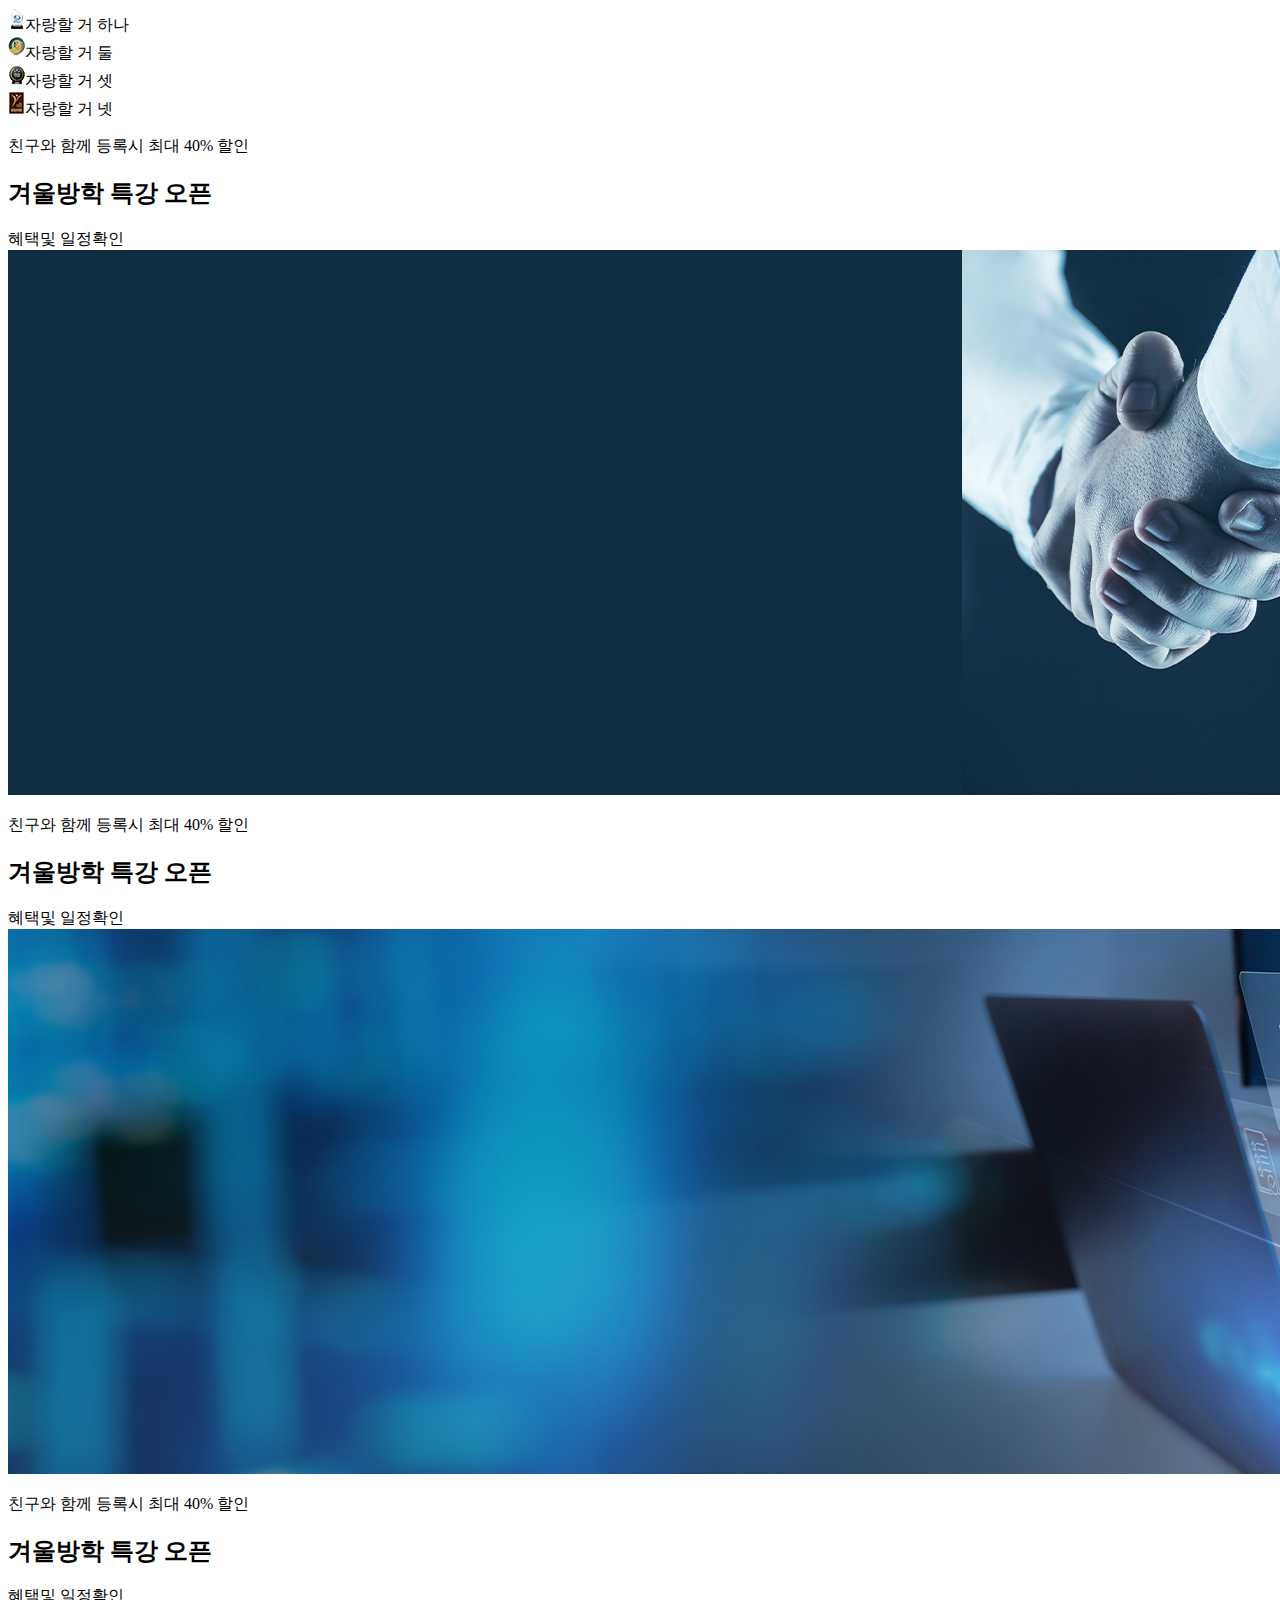
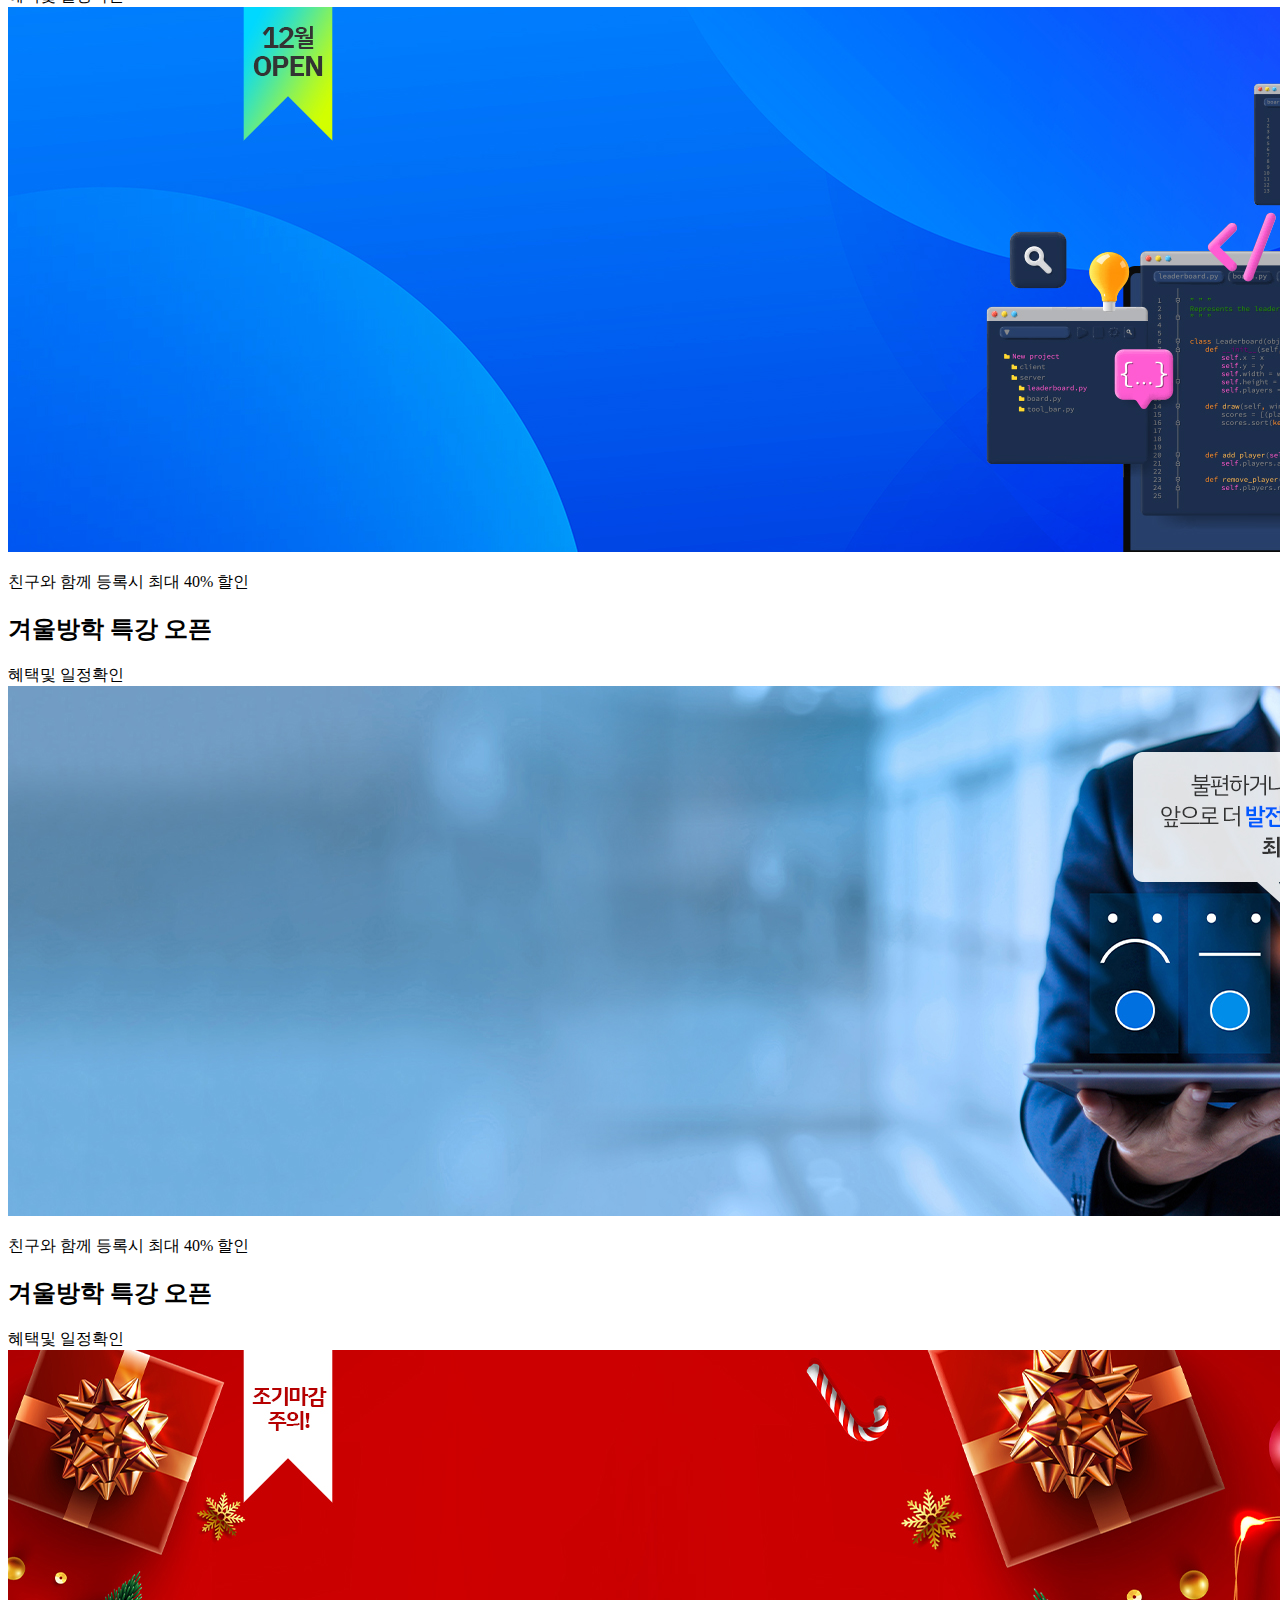
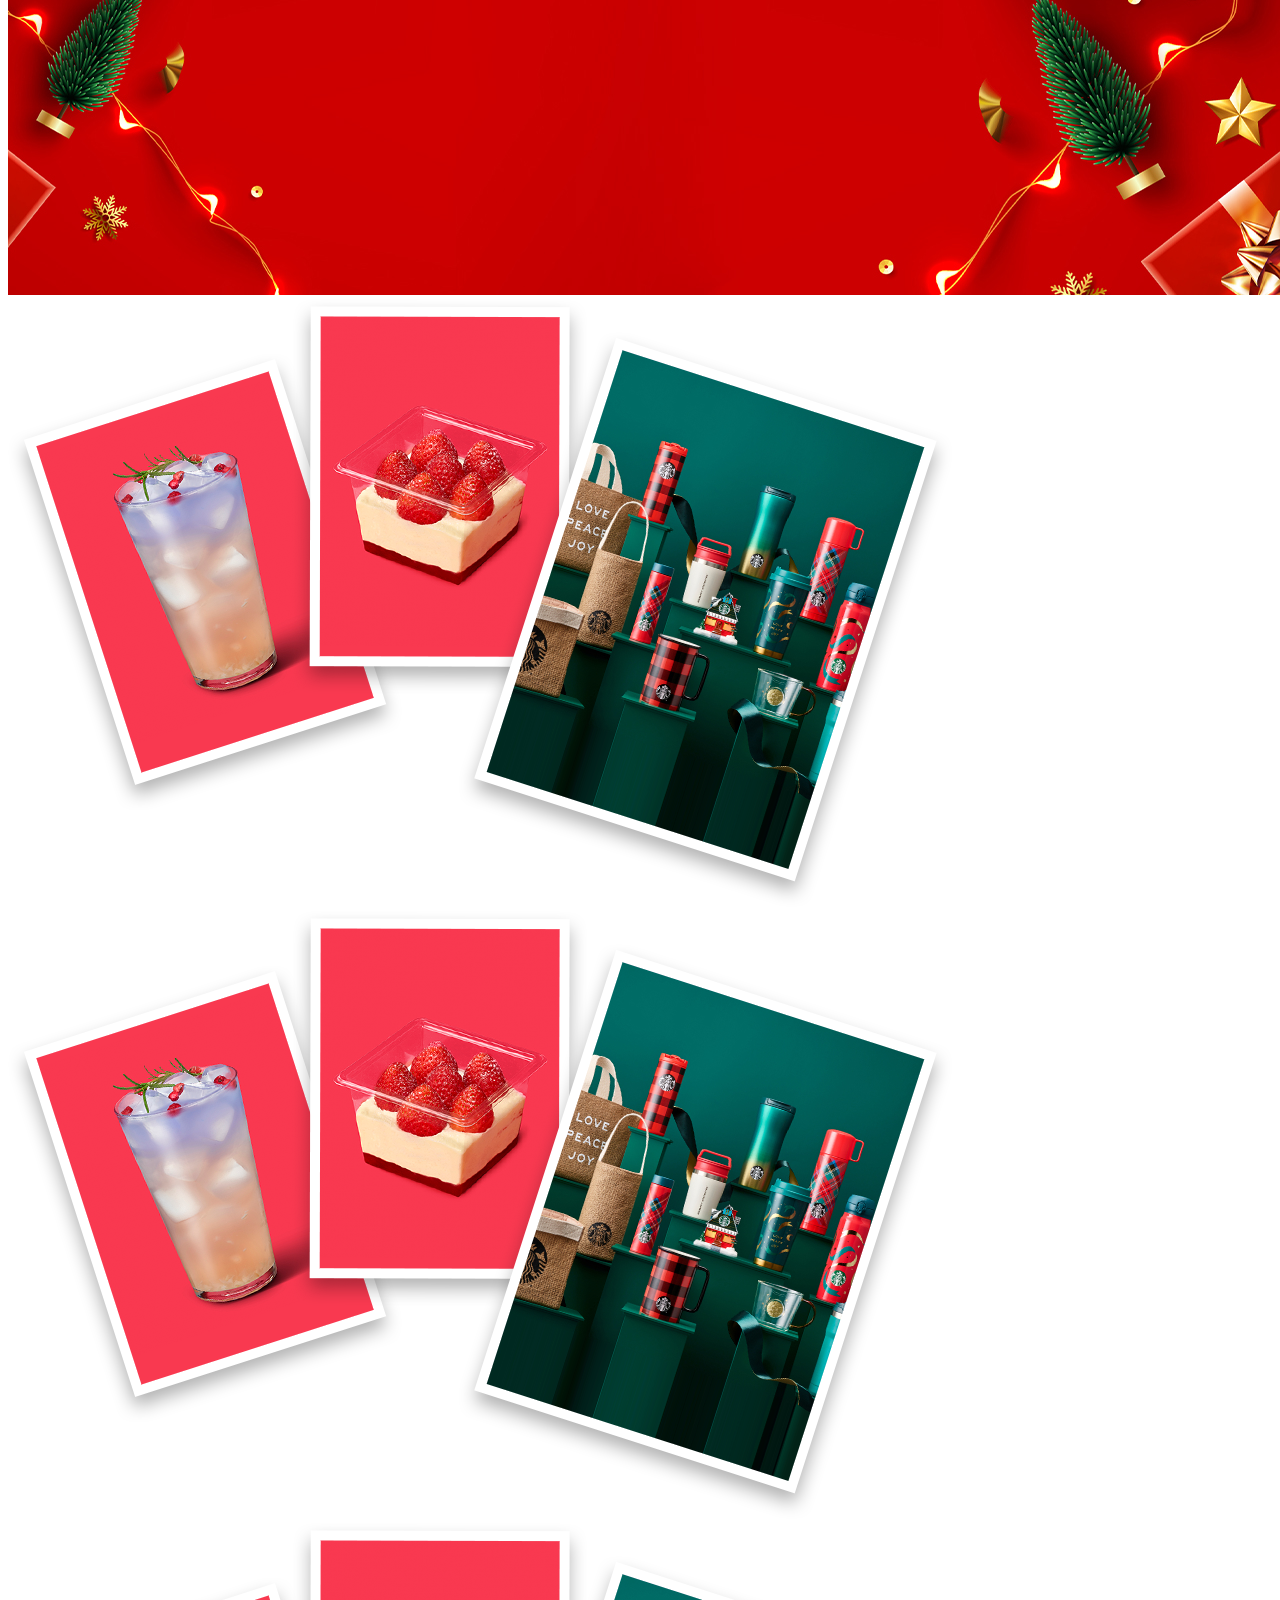
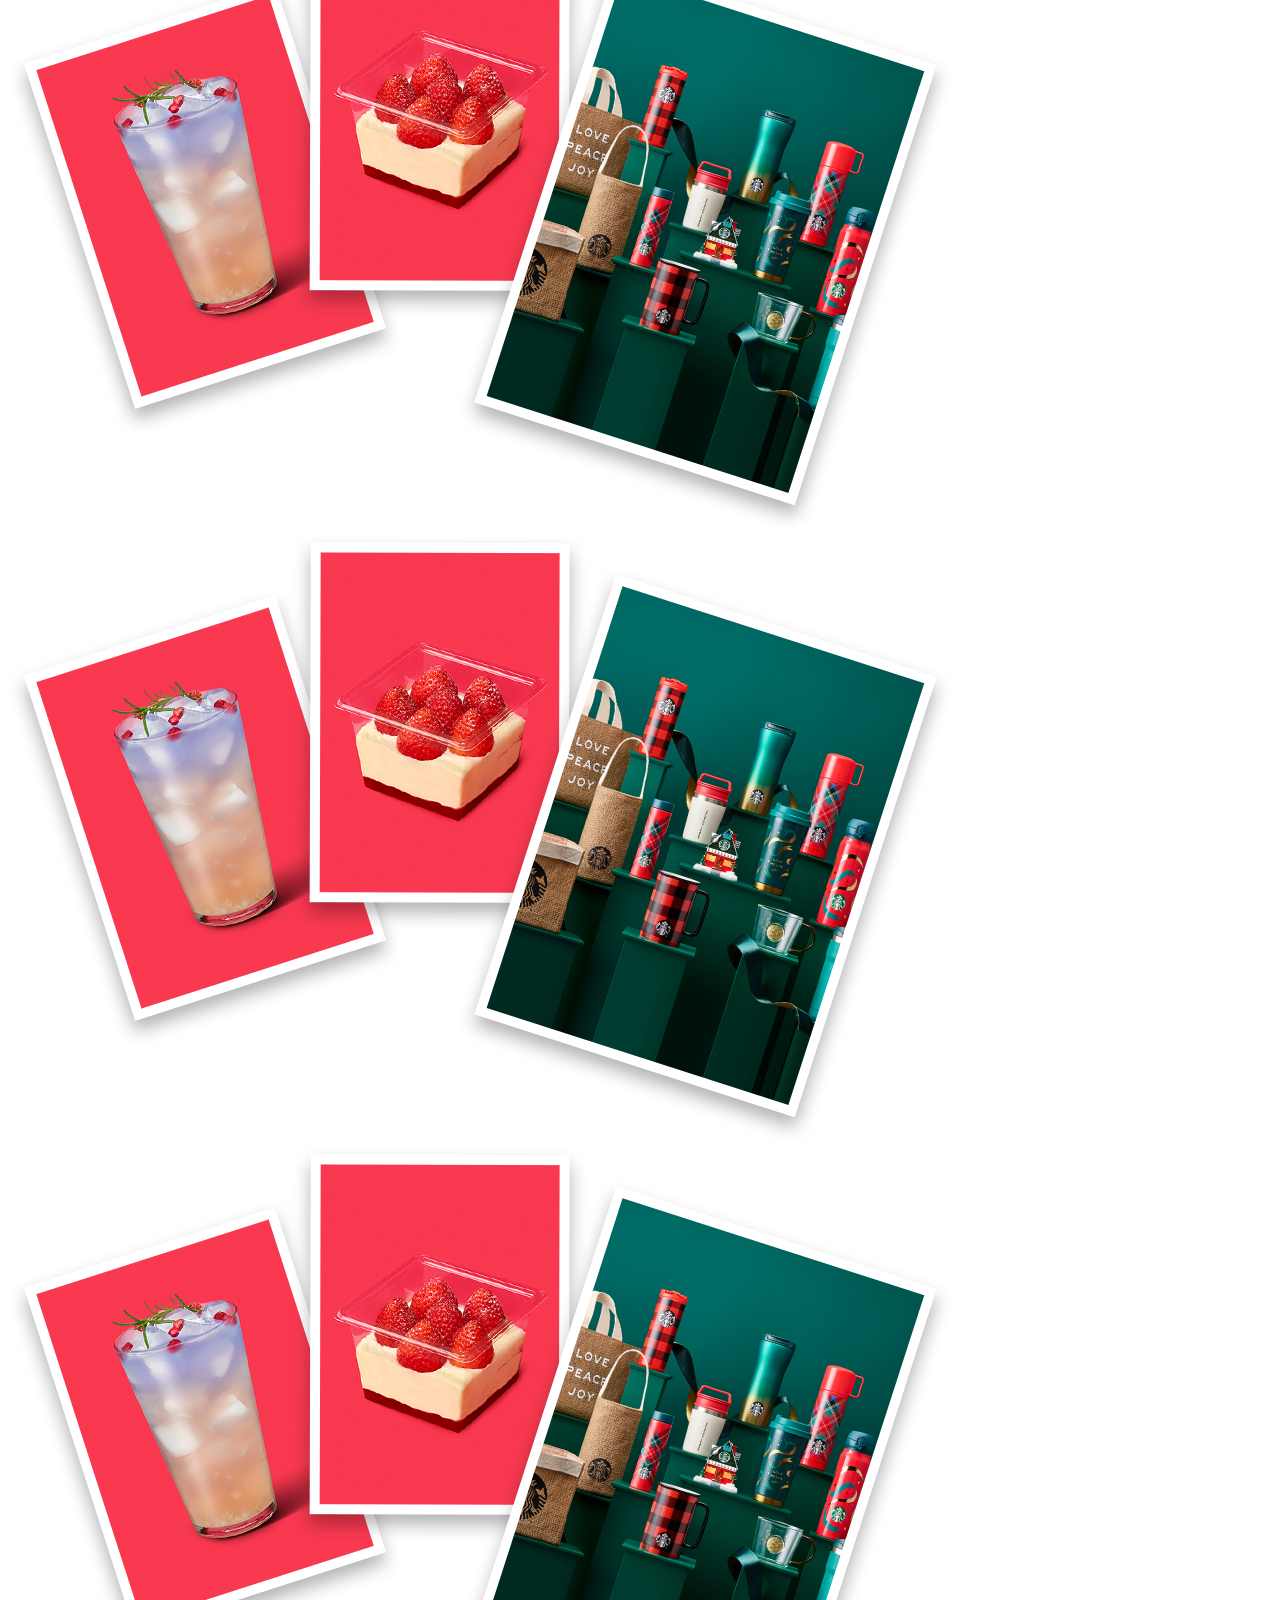
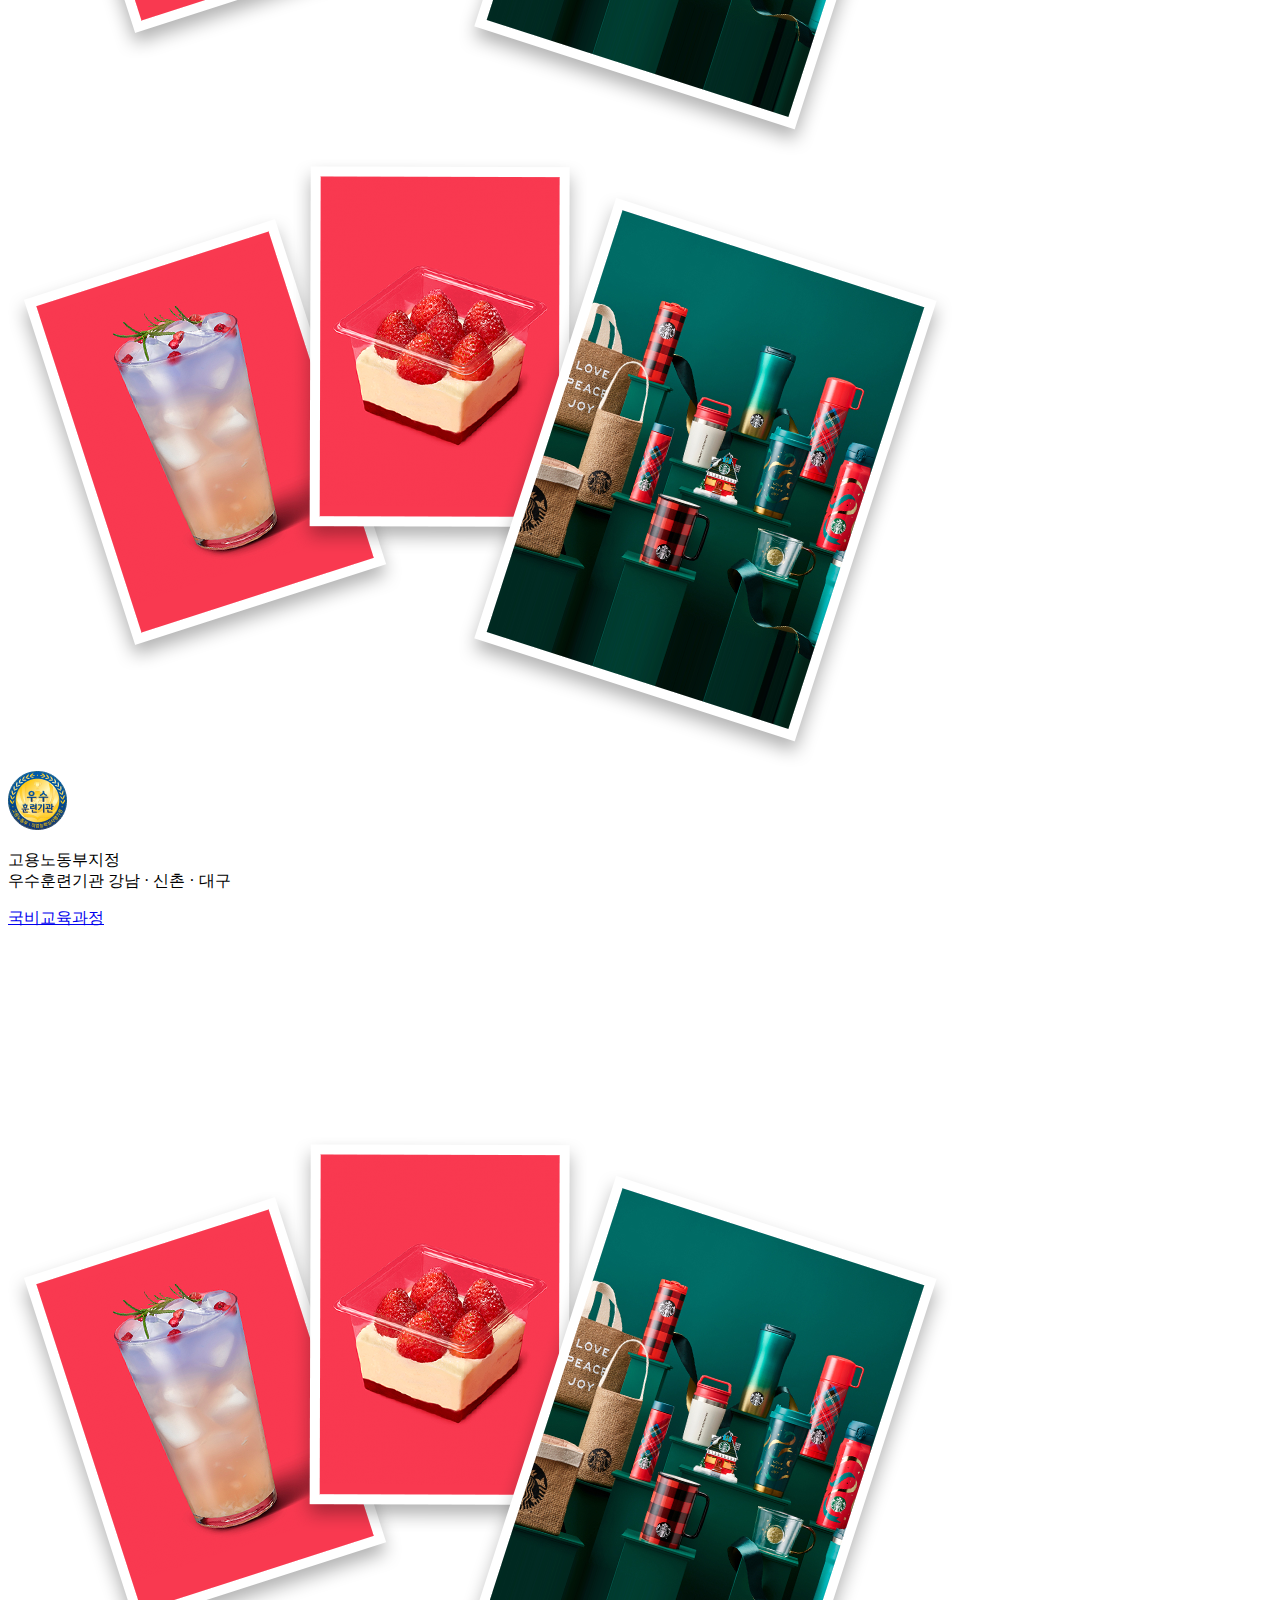
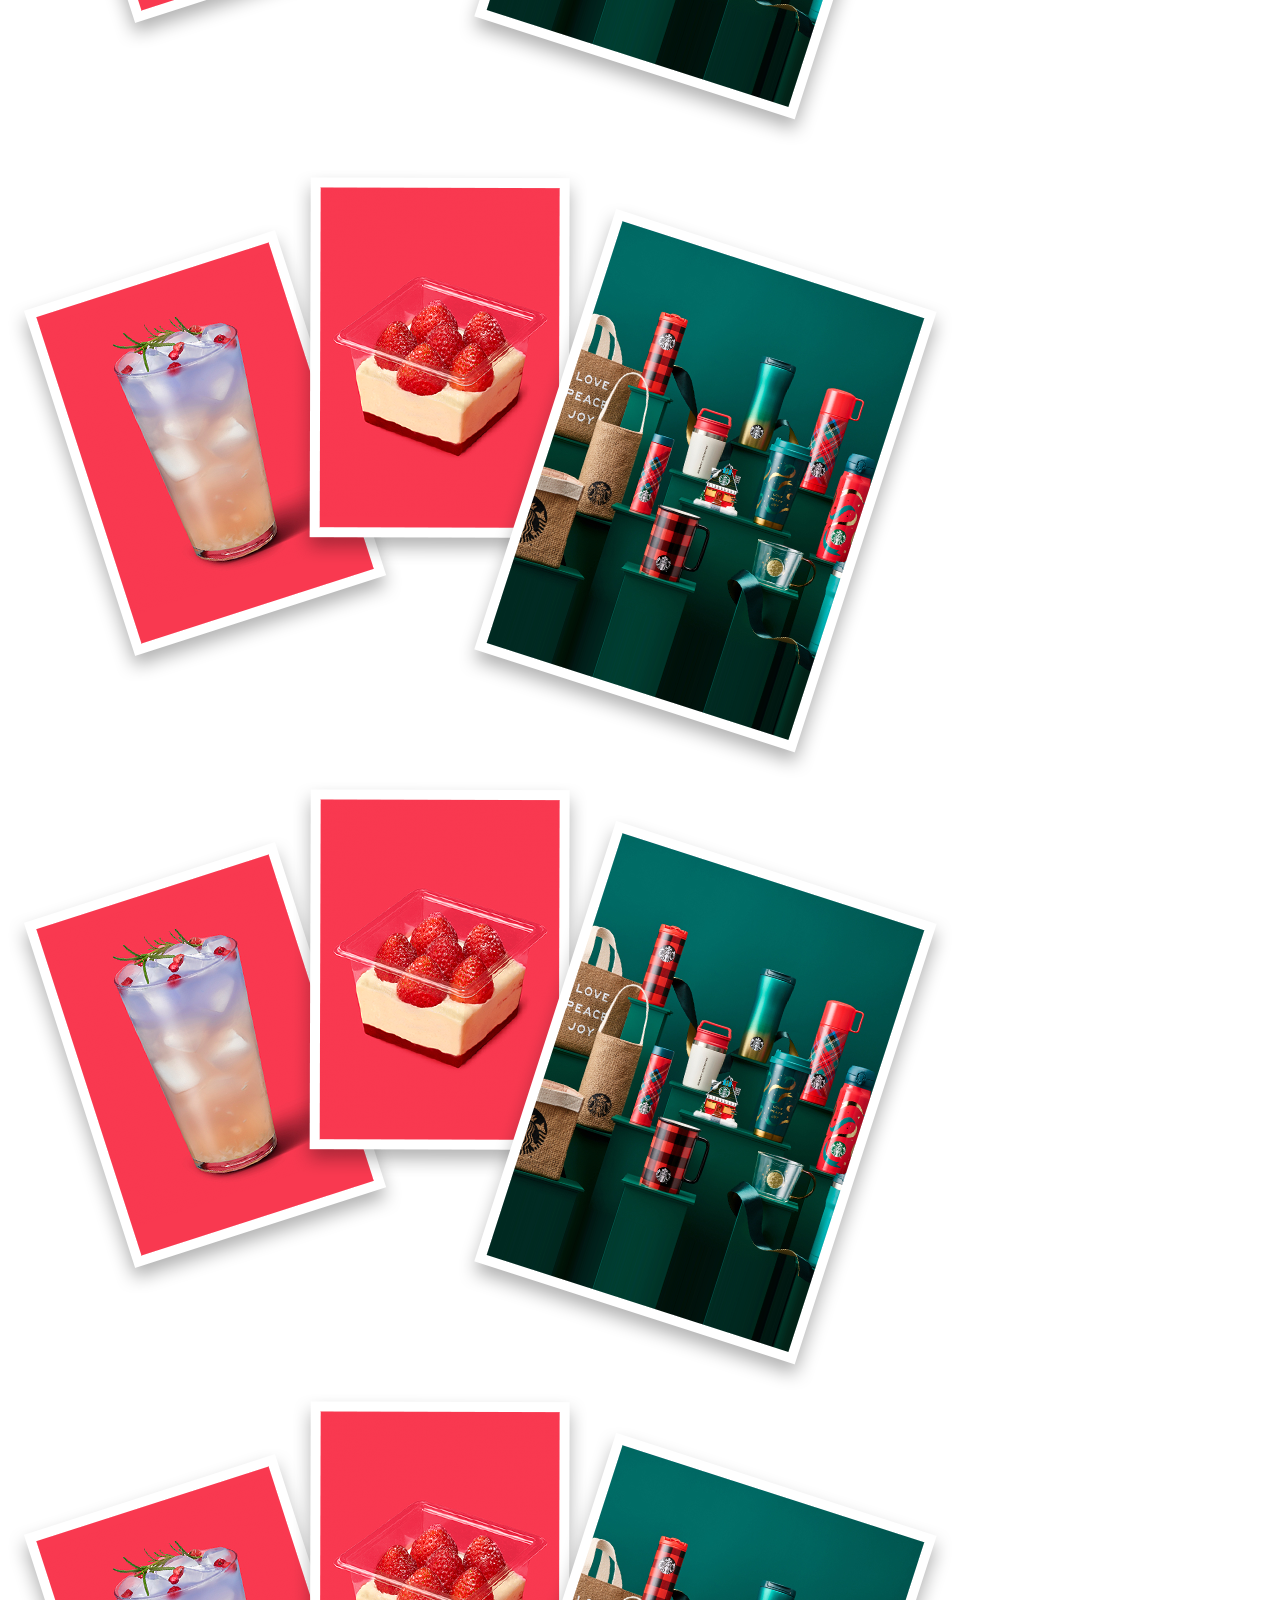
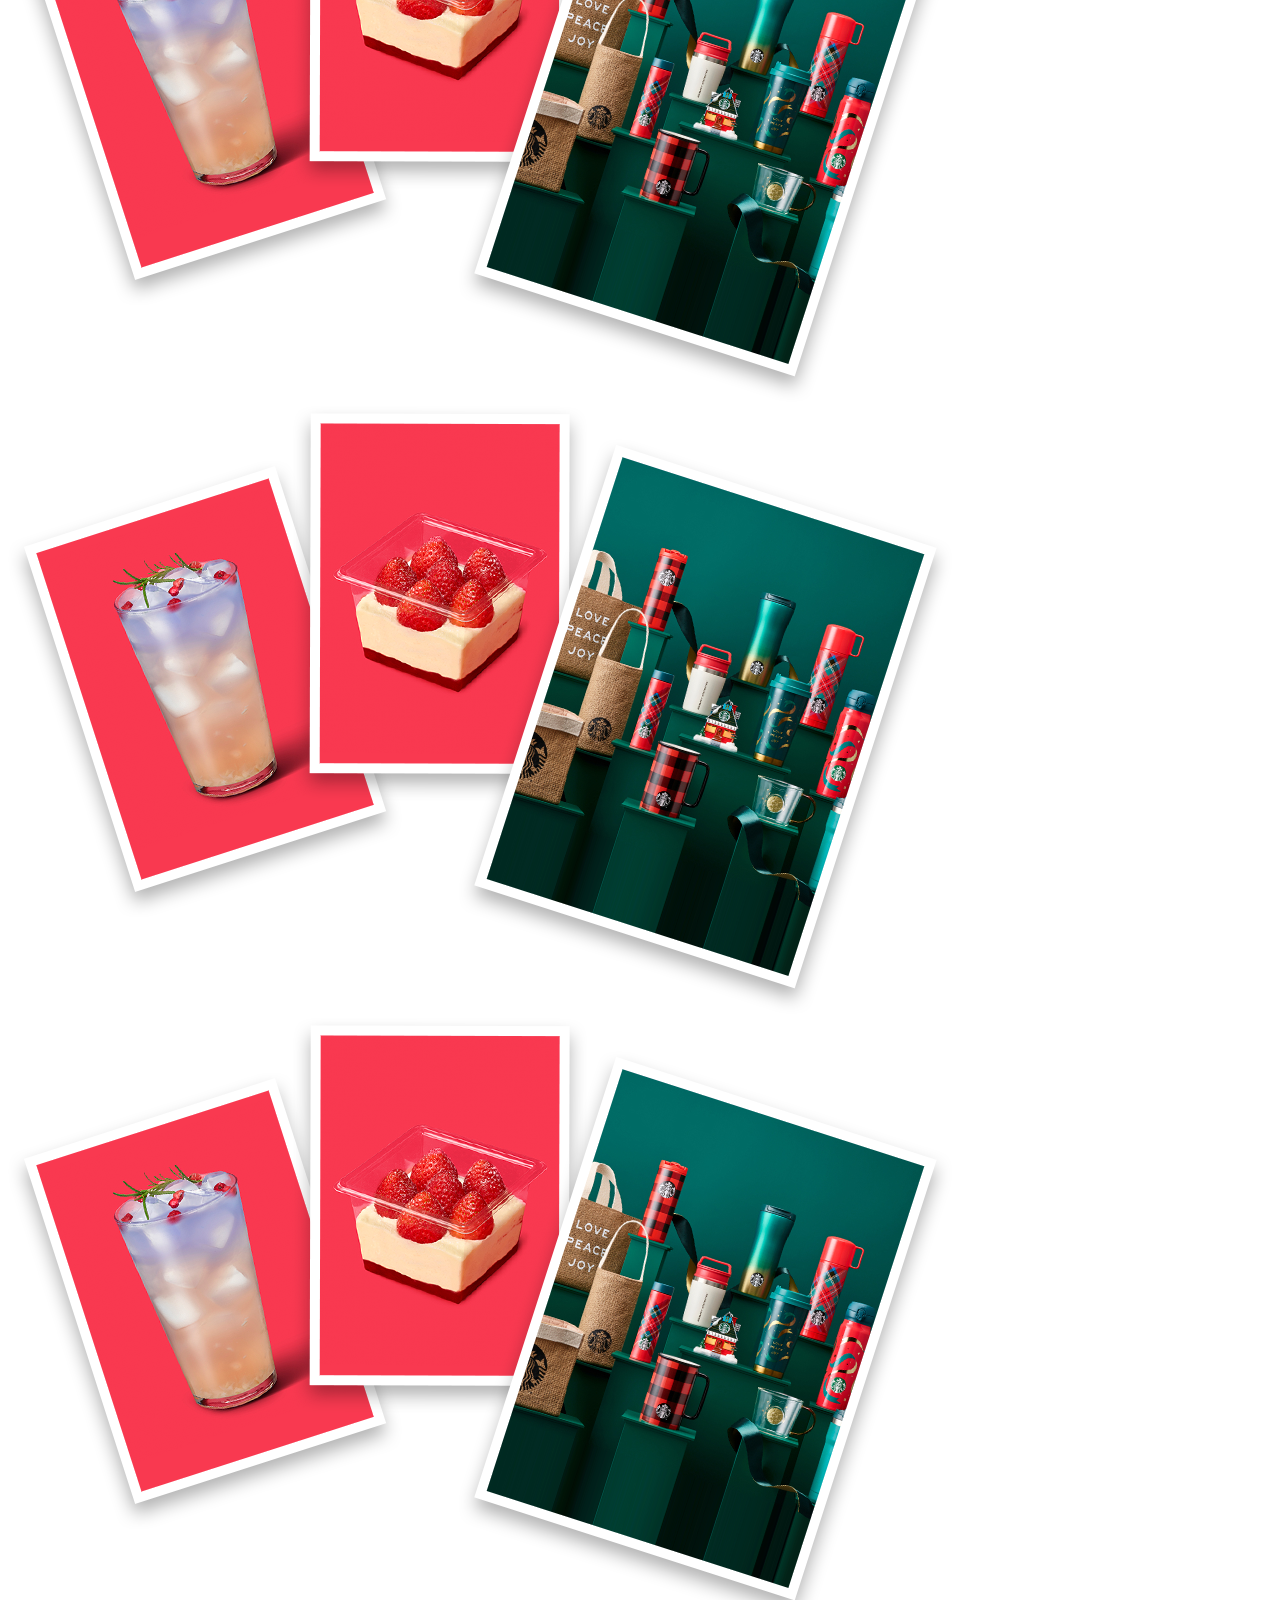
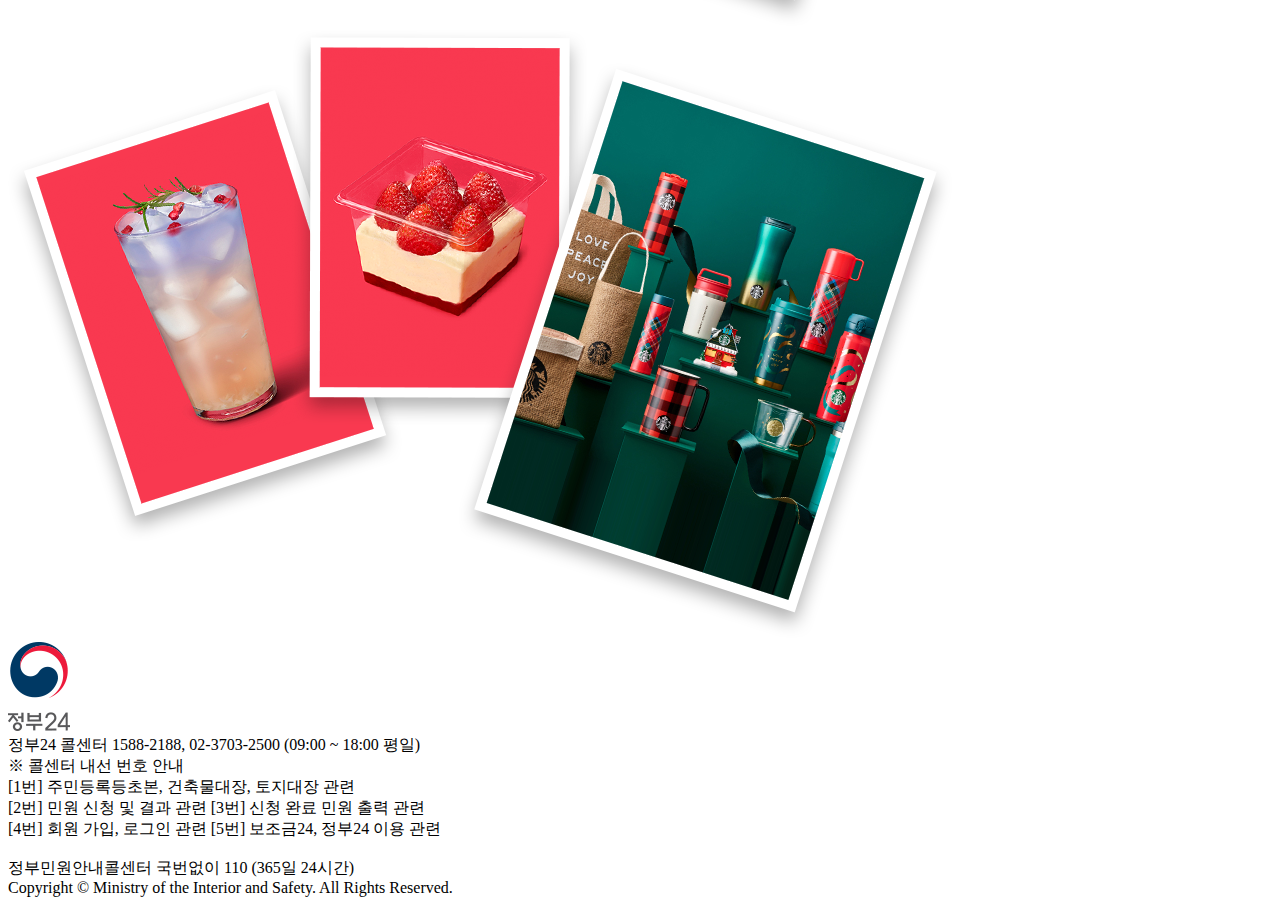
<file: src/main/webapp/03/03Template/index.html>
<!DOCTYPE html>
<html lang="en">

<head>
	
</head>

<body>

  <header>
    <div class="inner">
      <div class="gnb-top">
        <!-- Vertical-banner -->
        <div class="header-banner">
          <!-- Slider main container -->
          <div class="swiper">
            <!-- Additional required wrapper -->
            <div class="swiper-wrapper">
              <!-- Slides -->
              <div class="swiper-slide"><img src="image/gnb_award01.png" alt=""><span>자랑할 거 하나</span></div>
              <div class="swiper-slide"><img src="image/gnb_award02.png" alt=""><span>자랑할 거 둘 </span></div>
              <div class="swiper-slide"><img src="image/gnb_award03.png" alt=""><span>자랑할 거 셋 </span></div>
              <div class="swiper-slide"><img src="image/gnb_award04.png" alt=""><span>자랑할 거 넷 </span></div>
            </div>
          </div>
        </div>

        <!-- Submenu -->
        <div class="sub-menu"></div>
      </div>
      <div class="gnb-second "></div>
      <div class="gnb"></div>
    </div>
  </header>


  <!-- 메인배너 -->
  <section>
    <div class="main-banner">
      <div class="inner">
        <!-- Slider main container -->
        <div class="swiper">
          <!-- Additional required wrapper -->
          <div class="swiper-wrapper">
            <!-- Slides -->
            <div class="swiper-slide">
              <div class="text-group">
                <p>친구와 함께 등록시 최대 40% 할인</p>
                <h2>겨울방학 특강 오픈</h2>
                <span>혜택및 일정확인</span>

                <!--text-group 안에 pn,nav 추가 -->
                <!-- If we need navigation buttons -->
                <div class="swiper-button-prev">
                  <i class="bi bi-arrow-left"></i>
                </div>
                <div class="swiper-button-next">
                  <i class="bi bi-arrow-right"></i>
                </div>
                <!-- If we need pagination -->
                <div class="swiper-pagination">

                </div>
                <!--text-group 안에 pn,nav 추가 -->
              </div>
              <img src="image/it_banner_220714.jpg" alt="">
            </div>
            <div class="swiper-slide">
              <div class="text-group">
                <p>친구와 함께 등록시 최대 40% 할인</p>
                <h2>겨울방학 특강 오픈</h2>
                <span>혜택및 일정확인</span>

                <!--text-group 안에 pn,nav 추가 -->
                <!-- If we need navigation buttons -->
                <div class="swiper-button-prev">
                  <i class="bi bi-arrow-left"></i>
                </div>
                <div class="swiper-button-next">
                  <i class="bi bi-arrow-right"></i>
                </div>
                <!-- If we need pagination -->
                <div class="swiper-pagination">

                </div>
                <!--text-group 안에 pn,nav 추가 -->

              </div>
              <img src="image/it_banner_220907.jpg" alt="">
            </div>
            <div class="swiper-slide">
              <div class="text-group">
                <p>친구와 함께 등록시 최대 40% 할인</p>
                <h2>겨울방학 특강 오픈</h2>
                <span>혜택및 일정확인</span>

                <!--text-group 안에 pn,nav 추가 -->
                <!-- If we need navigation buttons -->
                <div class="swiper-button-prev">
                  <i class="bi bi-arrow-left"></i>
                </div>
                <div class="swiper-button-next">
                  <i class="bi bi-arrow-right"></i>
                </div>
                <!-- If we need pagination -->
                <div class="swiper-pagination">

                </div>
                <!--text-group 안에 pn,nav 추가 -->
              </div>
              <img src="image/it_banner_221101.jpg" alt="">
            </div>
            <div class="swiper-slide">
              <div class="text-group">
                <p>친구와 함께 등록시 최대 40% 할인</p>
                <h2>겨울방학 특강 오픈</h2>
                <span>혜택및 일정확인</span>

                <!--text-group 안에 pn,nav 추가 -->
                <!-- If we need navigation buttons -->
                <div class="swiper-button-prev">
                  <i class="bi bi-arrow-left"></i>
                </div>
                <div class="swiper-button-next">
                  <i class="bi bi-arrow-right"></i>
                </div>
                <!-- If we need pagination -->
                <div class="swiper-pagination">

                </div>
                <!--text-group 안에 pn,nav 추가 -->

              </div>
              <img src="image/it_banner_221121.jpg" alt="">
            </div>
            <div class="swiper-slide">
              <div class="text-group">
                <p>친구와 함께 등록시 최대 40% 할인</p>
                <h2>겨울방학 특강 오픈</h2>
                <span>혜택및 일정확인</span>

                <!--text-group 안에 pn,nav 추가 -->
                <!-- If we need navigation buttons -->
                <div class="swiper-button-prev">
                  <i class="bi bi-arrow-left"></i>
                </div>
                <div class="swiper-button-next">
                  <i class="bi bi-arrow-right"></i>
                </div>
                <!-- If we need pagination -->
                <div class="swiper-pagination">

                </div>
                <!--text-group 안에 pn,nav 추가 -->

              </div>
              <img src="image/it_banner_221130.jpg" alt="">


            </div>


          </div>

          <!-- If we need scrollbar -->
          <div class="swiper-scrollbar"></div>
        </div>

      </div>
      <!--inner-->

    </div>
  </section>




  <section>
    <!-- 두번째 배너 (다중슬라이드) -->
    <div class="second-banner">
      <div class="inner">
        <!-- Slider main container -->
        <div class="swiper">
          <!-- Additional required wrapper -->
          <div class="swiper-wrapper">
            <!-- Slides -->
            <div class="swiper-slide"><img src="image/2022_Chrismas2_PTF.png" alt=""></div>
            <div class="swiper-slide"><img src="image/2022_Chrismas2_PTF.png" alt=""></div>
            <div class="swiper-slide"><img src="image/2022_Chrismas2_PTF.png" alt=""></div>
            <div class="swiper-slide"><img src="image/2022_Chrismas2_PTF.png" alt=""></div>
            <div class="swiper-slide"><img src="image/2022_Chrismas2_PTF.png" alt=""></div>
            <div class="swiper-slide"><img src="image/2022_Chrismas2_PTF.png" alt=""></div>

          </div>

          <!-- If we need pagination -->
          <div class="swiper-pagination"></div>

          <!-- If we need navigation buttons -->
          <div class="swiper-button-prev"></div>
          <div class="swiper-button-next"></div>

          <!-- If we need scrollbar -->
          <div class="swiper-scrollbar"></div>
        </div>

      </div>
    </div>

  </section>



  <!-- 배지 -->
  <section>
    <!-- 배지 - 코드 추가 -->
    <div class="sticky-banner badge--show">
      <div class="stkban-top">
        <img src="image/logo_sticky_ins.png" alt="우수훈련기관">
      </div>
      <p class="stkban-txt">
        고용노동부지정 <br>
        우수훈련기관
        <span>강남 · 신촌 · 대구</span>
      </p>
      <a href="javascript:void(0)">국비교육과정</a>
    </div>
    <!-- 배지 - 코드 추가 -->
  </section>


  <!-- 백그라운드 이미지 고정+attachment -->
  <section class="background-fixed scroll-spy">
    <div class="inner">


      <div class="txtgroup">
        <img src="image/fav_prod_txt01.png" alt="" class="txt01 back-to-position to-right delay-1">
        <img src="image/fav_prod_txt02.png" alt="" class="txt02 back-to-position to-right delay-2">
      </div>
      <div>
        <img src="image/2022_Chrismas2_PTF.png" alt="" class="img01 back-to-position to-left delay-3">
      </div>
    </div>

  </section>



  <!-- 토글슬라이드 -->
  <section class="banner-toggle">

    <!-- 토글버튼 -->
    <div class="inner">
      <div class="left">
        <span style="font-size:16px;color:white;">토글버튼-----></span>
        <a href="javascript:void(0)"><i class="bi bi-caret-up"></i></a>
      </div>
      <div class="right">
      </div>
    </div>

    <!-- 토글 되는 배너  배너 (다중슬라이드) -->
    <div class="second-banner toggle-banner">
      <div class="inner">
        <!-- Slider main container -->
        <div class="swiper">
          <!-- Additional required wrapper -->
          <div class="swiper-wrapper">
            <!-- Slides -->
            <div class="swiper-slide"><img src="image/2022_Chrismas2_PTF.png" alt=""></div>
            <div class="swiper-slide"><img src="image/2022_Chrismas2_PTF.png" alt=""></div>
            <div class="swiper-slide"><img src="image/2022_Chrismas2_PTF.png" alt=""></div>
            <div class="swiper-slide"><img src="image/2022_Chrismas2_PTF.png" alt=""></div>
            <div class="swiper-slide"><img src="image/2022_Chrismas2_PTF.png" alt=""></div>
            <div class="swiper-slide"><img src="image/2022_Chrismas2_PTF.png" alt=""></div>

          </div>

          <!-- If we need pagination -->
          <div class="swiper-pagination"></div>

          <!-- If we need navigation buttons -->
          <div class="swiper-button-prev"></div>
          <div class="swiper-button-next"></div>

          <!-- If we need scrollbar -->
          <div class="swiper-scrollbar"></div>
        </div>

      </div>
    </div>

  </section>



  <!-- YOUTUBE VIDEO  -->
  <section class="youtube">
    <div class="youtube__area">
      <div id="player"></div>
    </div>
    <div class="youte__cover"></div>

  </section>





  <!-- 푸터 -->
  <footer>
    <div class="inner">

      <div class="footer-top">

      </div>
      <div class="footer-center">
  
        <div class="footer-logo"><img src="image/img-footer-logo.png" alt=""></div>
        <div class="footer-content">
  
          정부24 콜센터 1588-2188, 02-3703-2500 (09:00 ~ 18:00 평일)<br>
          ※ 콜센터 내선 번호 안내<br>
          [1번] 주민등록등초본, 건축물대장, 토지대장 관련 <br>
          [2번] 민원 신청 및 결과 관련 [3번] 신청 완료 민원 출력 관련<br>
          [4번] 회원 가입, 로그인 관련 [5번] 보조금24, 정부24 이용 관련<br>
          <br>
  
        </div>
      </div>
  
      <div class="footer-bottom">
        <div></div>
        <div>
          정부민원안내콜센터 국번없이 110 (365일 24시간)<br>
          Copyright © Ministry of the Interior and Safety. All Rights Reserved.
        </div>
      </div>
      
    </div>

  </footer>







  <div id="to-top">
    <i class="bi bi-upload"></i>
  </div>

</body>

</html>
</file>
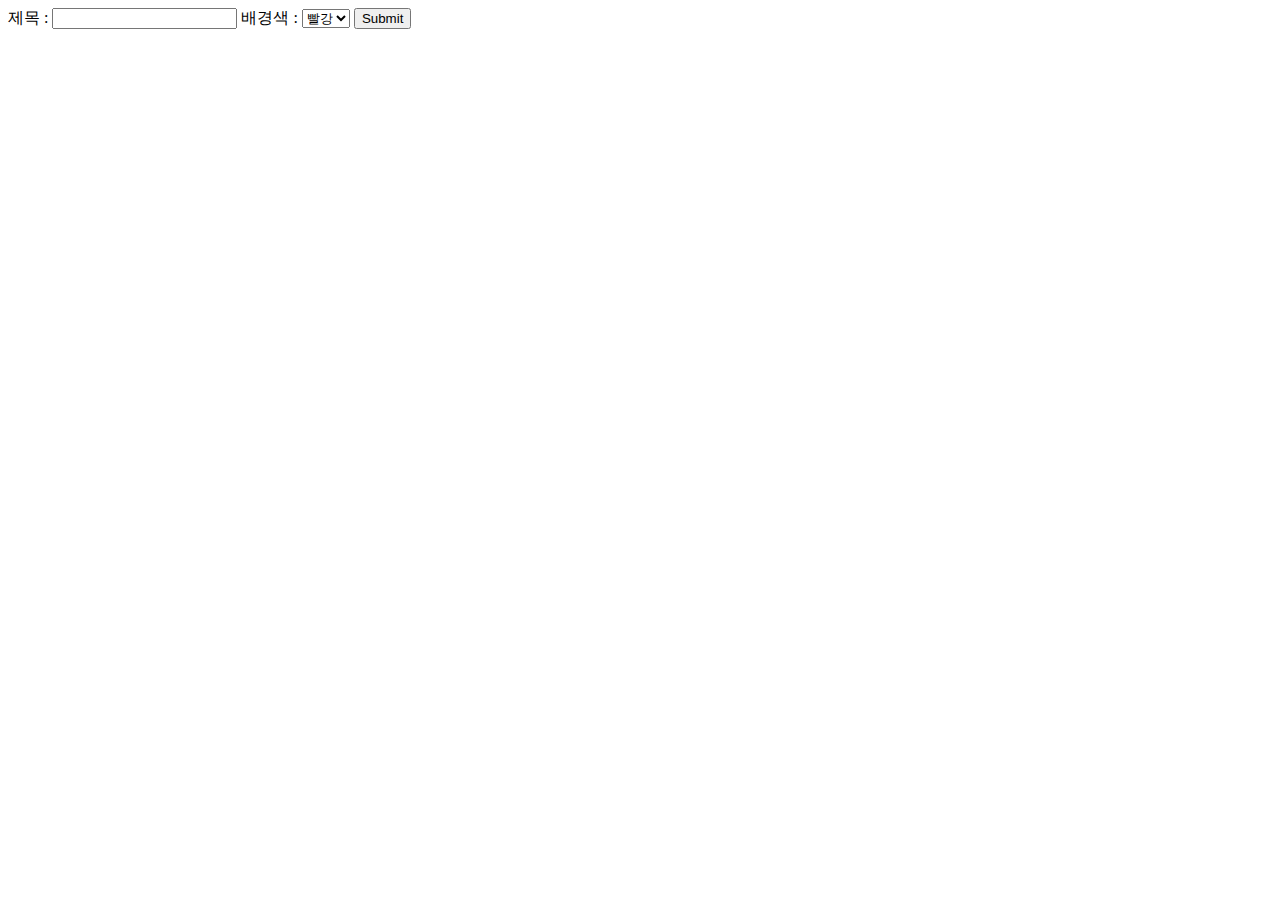
<file: src/main/webapp/02/01RequestGet.html>
<!DOCTYPE html>
<html>
<head>
<meta charset="UTF-8">
<title>Insert title here</title>
</head>
<body>
	<!-- action url : http://ServerIP(or Domain):port/02/01result.jsp -->
	<form action="01result.jsp" method="get">
		제목 : <input type="text" name="title" />
		배경색 :
		<select name="bgcolor">
			<option value="red">빨강</option>
			<option value="orange">주황</option>
			<option value="yellow">노랑</option>
			<option value="green">초록</option>
			<option value="etc">기타</option>
		</select>
		<input type="submit" />
	</form>

</body>
</html>
</file>
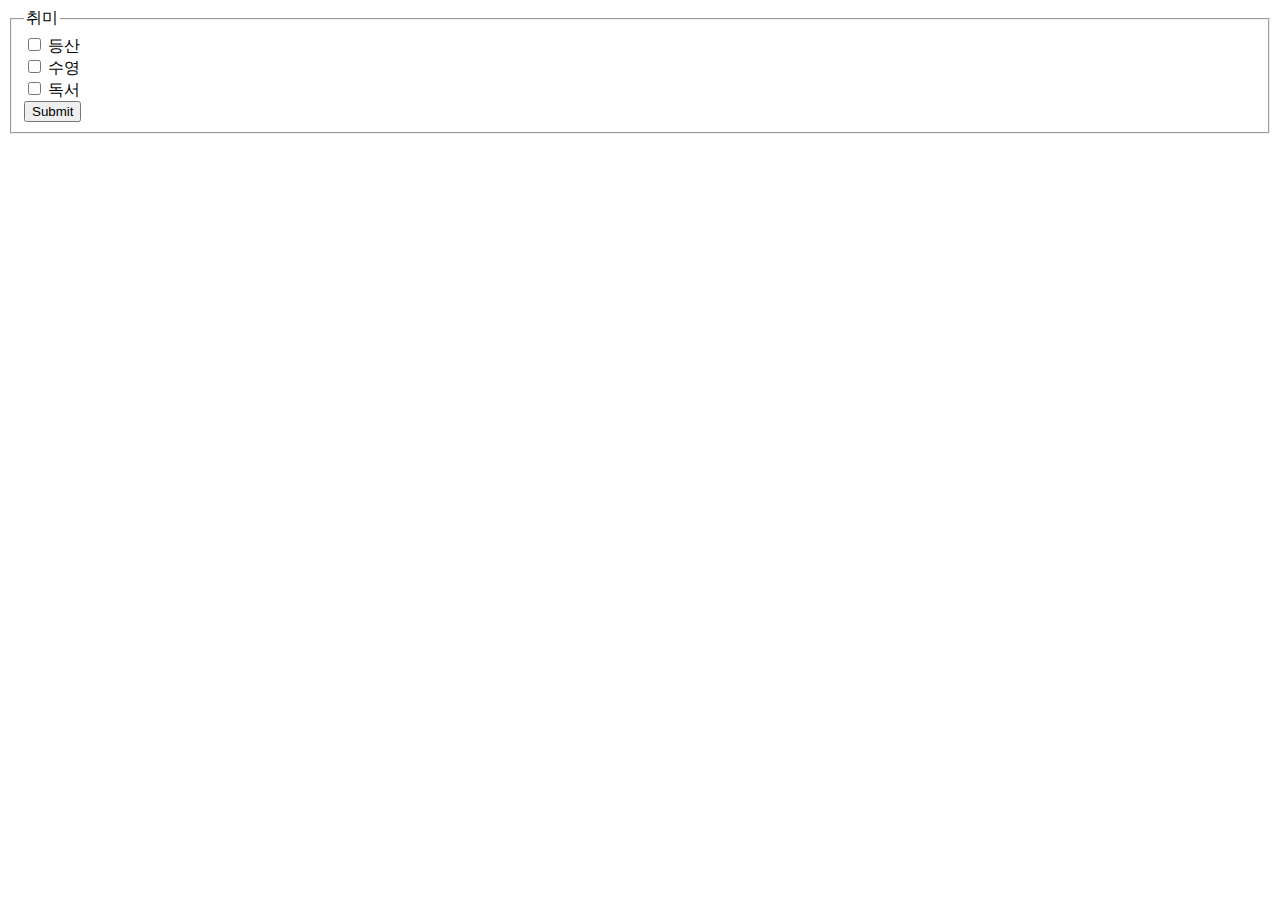
<file: src/main/webapp/02/02RequestGet.html>
<!DOCTYPE html>
<html>
<head>
<meta charset="UTF-8">
<title>Insert title here</title>
</head>
<body>
	 
	<form action="02result.jsp" method="get">
		<fieldset>
			<legend>취미</legend>
			<input type="checkbox" name=hobbys value='climing'/> 등산<br>
			<input type="checkbox" name=hobbys value='swimming'/> 수영<br>
			<input type="checkbox" name=hobbys value='reading'/> 독서<br>
			<input type="submit" />
		</fieldset>
	</form>

</body>
</html>
</file>
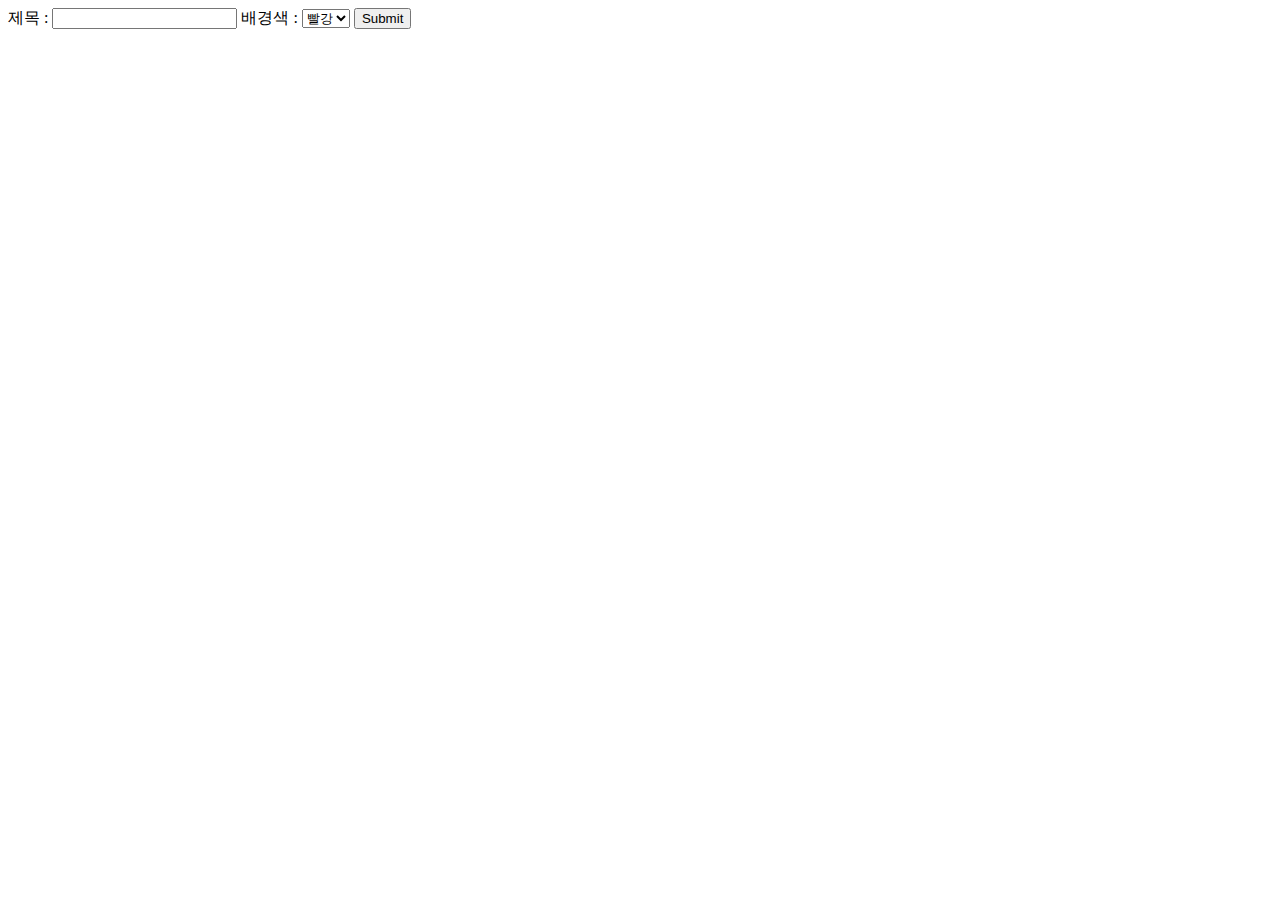
<file: src/main/webapp/02/03RequestPost.html>
<!DOCTYPE html>
<html>
<head>
<meta charset="UTF-8">
<title>Insert title here</title>
</head>
<body>
	<!-- action url : http://ServerIP(or Domain):port/02/01result.jsp -->
	<form action="03result.jsp" method="post">
		제목 : <input type="text" name="title" />
		배경색 :
		<select name="bgcolor">
			<option value="red" selected>빨강</option>
			<option value="orange">주황</option>
			<option value="yellow">노랑</option>
			<option value="green">초록</option>
			<option value="etc">기타</option>
		</select>
		<input type="submit" />
	</form>

</body>
</html>
</file>
